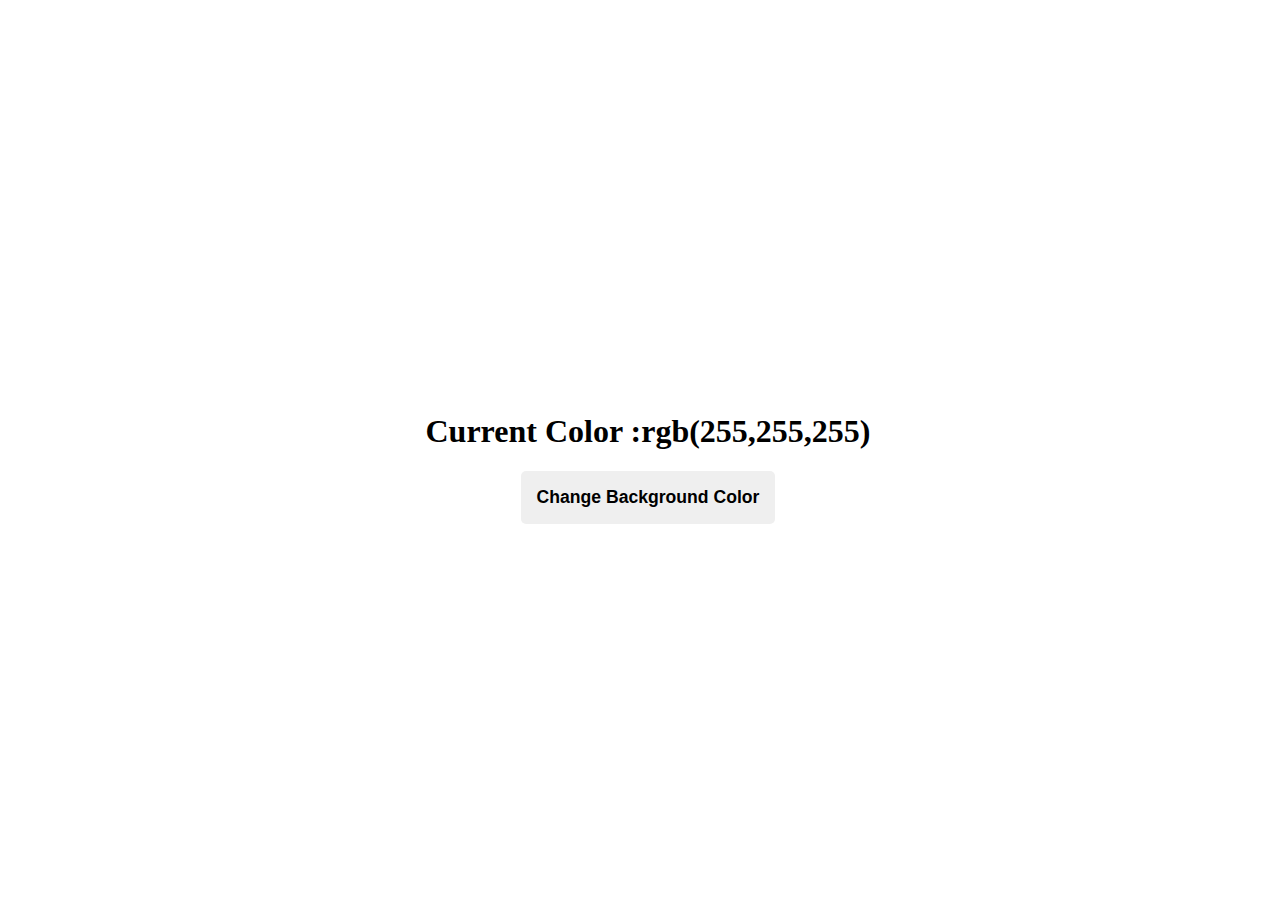
<file: random-color-generator/random.html>
<!DOCTYPE html>
<html lang="en">
<head>
    <meta charset="UTF-8">
    <meta http-equiv="X-UA-Compatible" content="IE=edge">
    <meta name="viewport" content="width=device-width, initial-scale=1.0">
    <title>Random Color</title>
    <link rel="stylesheet" href="random.css">
   
</head>
<body>
    <div class="main">
        <h1 class="color">Current Color :<span>rgb(255,255,255)</span></h1>
        <button class="change-bg">Change Background Color</button>
    </div>
    <script src="random.js"></script>
</body>
</html>
</file>
<file: random-color-generator/random.css>
.main{
    display: flex;
    align-items: center;
    justify-content: center;
    width: 100vw;
    height: 100vh;
    flex-direction: column;
}

.change-bg{
    border-radius: 5px;
    border-style: none;
    font-weight: bolder;
    font-size: 1.1rem;
    padding:1rem;
    transition: all .6s ease-in-out;
}
.change-bg:hover{
    cursor: pointer;
}
.change-bg:active{
    transform: scale(0.9);
    box-shadow:0 3px 15px -2px;
}
</file>
